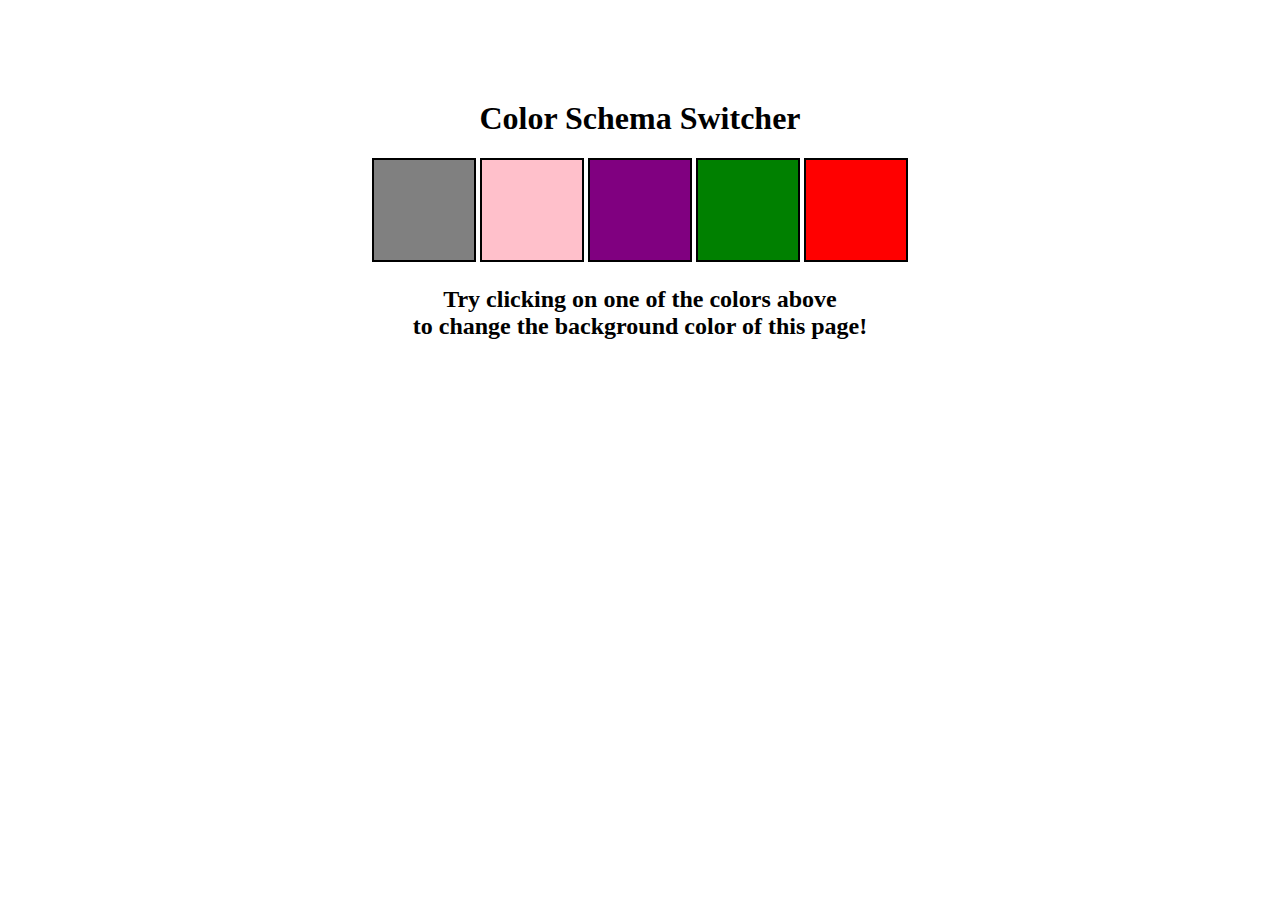
<file: 07_Project/Project_1/Index.html>
<!DOCTYPE html>
<html lang="en">
  <head>
    <meta charset="UTF-8" />
    <meta name="viewport" content="width=device-width, initial-scale=1.0" />
    <link rel="stylesheet" href="style.css" />
    <title>JS Color blocks Switcher</title>
  </head>
  <body>
    <div class="canvas">
      <h1>Color Schema Switcher</h1>
      <span class="button" id="grey"></span>
      <span class="button" id="pink"></span>
      <span class="button" id="purple"></span>
      <span class="button" id="green"></span>
      <span class="button" id="red"></span>
      <h2>
        Try clicking on one of the colors above
        <span>to change the background color of this page!</span>
      </h2>
    </div>
    <script src="display.js"></script>
  </body>
</html>
</file>
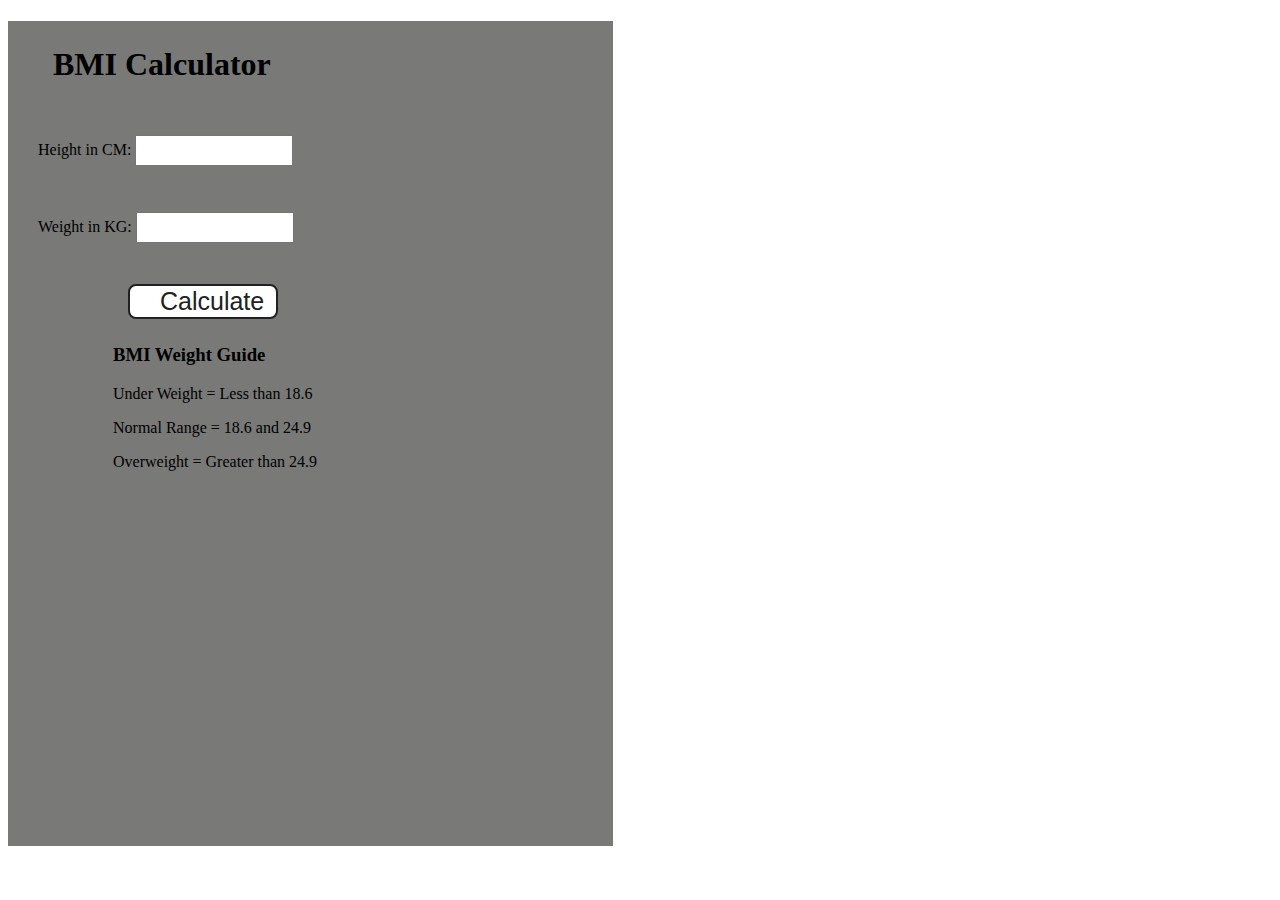
<file: 07_Project/Project_2/index.html>
<!DOCTYPE html>
<html lang="en">
  <head>
    <meta charset="UTF-8" />
    <meta name="viewport" content="width=device-width, initial-scale=1.0" />
    <meta http-equiv="X-UA-Compatible" content="ie=edge" />
    <link rel="stylesheet" href="style.css" />
    <title>BMI Calculator</title>
  </head>
  <body>
    <div class="container">
      <h1>BMI Calculator</h1>
      <form>
        <p><label>Height in CM: </label><input type="text" id="height" /></p>
        <p><label>Weight in KG: </label><input type="text" id="weight" /></p>
        <button>Calculate</button>
        <div id="results"></div>
        <div id="display"></div>
        <div id="weight-guide">
          <h3>BMI Weight Guide</h3>
          <p>Under Weight = Less than 18.6</p>
          <p>Normal Range = 18.6 and 24.9</p>
          <p>Overweight = Greater than 24.9</p>
        </div>
      </form>
    </div>
  </body>
  <script src="display.js"></script>
</html>
</file>
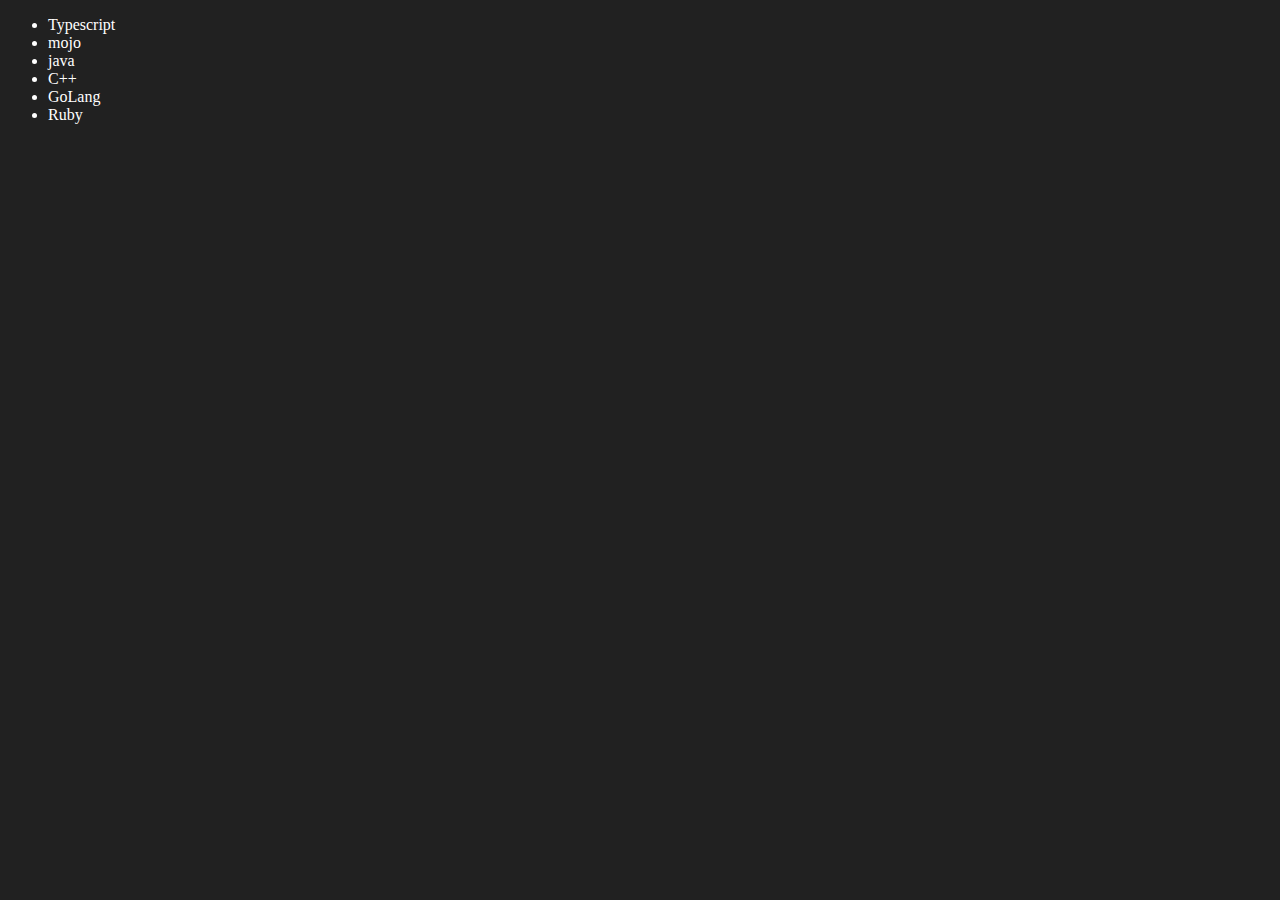
<file: 06_dom/four.html>
<!DOCTYPE html>
<html lang="en">
  <head>
    <meta charset="UTF-8" />
    <meta name="viewport" content="width=device-width, initial-scale=1.0" />
    <title>New concept on DOM</title>
  </head>
  <body style="background-color: #212121; color: #fff">
    <ul class="language">
      <li>javascript</li>
    </ul>
  </body>
  <script>
    // for (let i = 0; i < 5; i++) {
    //   const i = addLanguage("python");
    // }
    function addLanguage(langName) {
      const li = document.createElement("li");
      li.innerHTML = `${langName}`;
      document.querySelector(".language").appendChild(li);
    }
    // addLanguage("javascript");
    addLanguage("python");
    addLanguage("java");
    addLanguage("C++");

    function addOptiLanguage(langName) {
      const li = document.createElement("li");
      li.appendChild(document.createTextNode(langName));
      document.querySelector(".language").appendChild(li);

      // li.innerHTML = `${langName}`;
      // document.querySelector(".language").appendChild(li);
    }
    addLanguage("GoLang");
    addLanguage("Ruby");
    addLanguage("C");

    //Edit
    const secondLang = document.querySelector("li:nth-child(2)");
    // secondLang.style.color = "red";
    // secondLang.innerHTML = "mojo";
    const newli = document.createElement("li");
    newli.textContent = "mojo";
    secondLang.replaceWith(newli);

    //Edit
    const firstLang = document.querySelector("li:first-child");
    // const neewli = document.createElement("li");
    firstLang.outerHTML = "<li>Typescript</li>";

    // remove
    const lastLang = document.querySelector("li:last-child");
    lastLang.remove();
  </script>
</html>
</file>
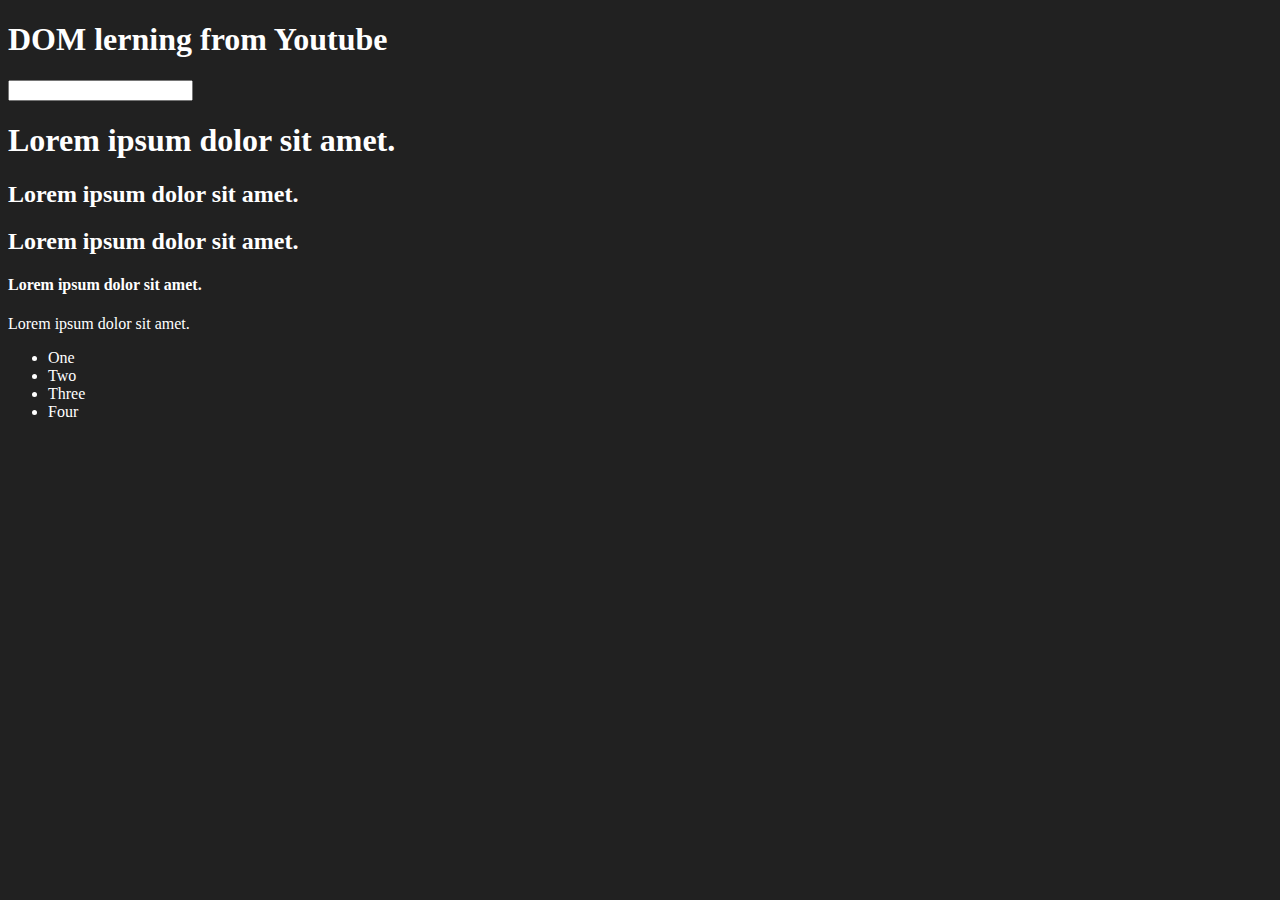
<file: 06_dom/one.html>
<!DOCTYPE html>
<html lang="en">
  <head>
    <meta charset="UTF-8" />

    <title>DOM Learning</title>
    <style>
      .bg-black {
        background-color: #212121;
        color: #fff;
      }
    </style>
  </head>
  <body class="bg-black">
    <div>
      <h1 id="title" class="heading">
        DOM lerning from Youtube <span style="display: none">Test text</span>
      </h1>
      <input type="password" class="" id="" />
      <h1>Lorem ipsum dolor sit amet.</h1>
      <h2>Lorem ipsum dolor sit amet.</h2>
      <h2>Lorem ipsum dolor sit amet.</h2>
      <h4>Lorem ipsum dolor sit amet.</h4>
      <p>Lorem ipsum dolor sit amet.</p>

      <ul>
        <li class="list-items">One</li>
        <li class="list-items">Two</li>
        <li class="list-items">Three</li>
        <li class="list-items">Four</li>
      </ul>
    </div>
  </body>
</html>
</file>
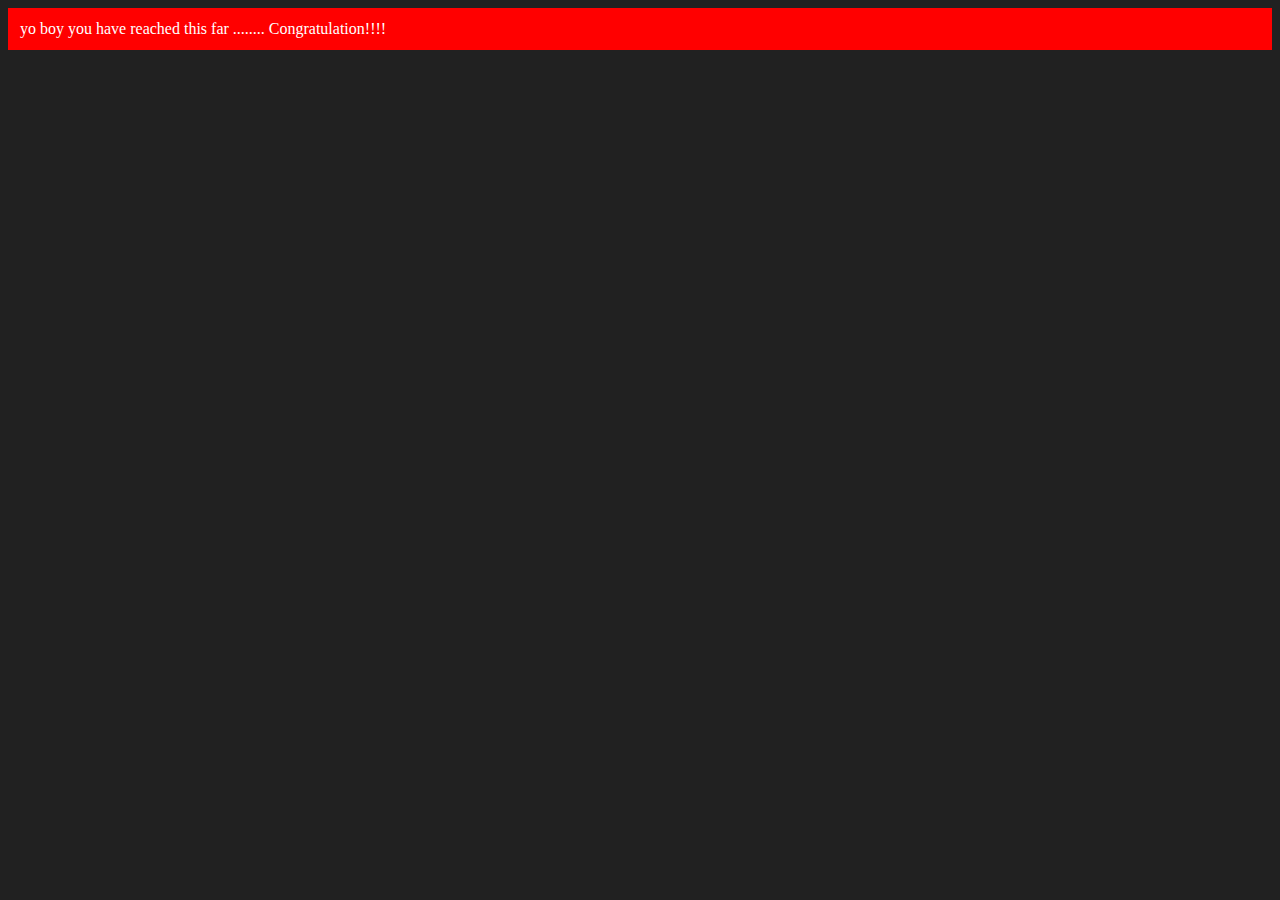
<file: 06_dom/three.html>
<!DOCTYPE html>
<html lang="en">
  <head>
    <meta charset="UTF-8" />
    <meta name="viewport" content="width=device-width, initial-scale=1.0" />
    <title>New Page</title>
  </head>
  <body style="background-color: #212121; color: #fff"></body>
  <script>
    const div = document.createElement("div");
    console.log(div);
    div.className = "main";
    div.id = Math.round(Math.random() * 10 + 1);
    div.setAttribute("title", "Generated Title");
    div.style.backgroundColor = "red";
    div.style.padding = "12px";
    div.innerText =
      "yo boy you have reached this far ........ Congratulation!!!!";
    document.body.appendChild(div);
  </script>
</html>
</file>
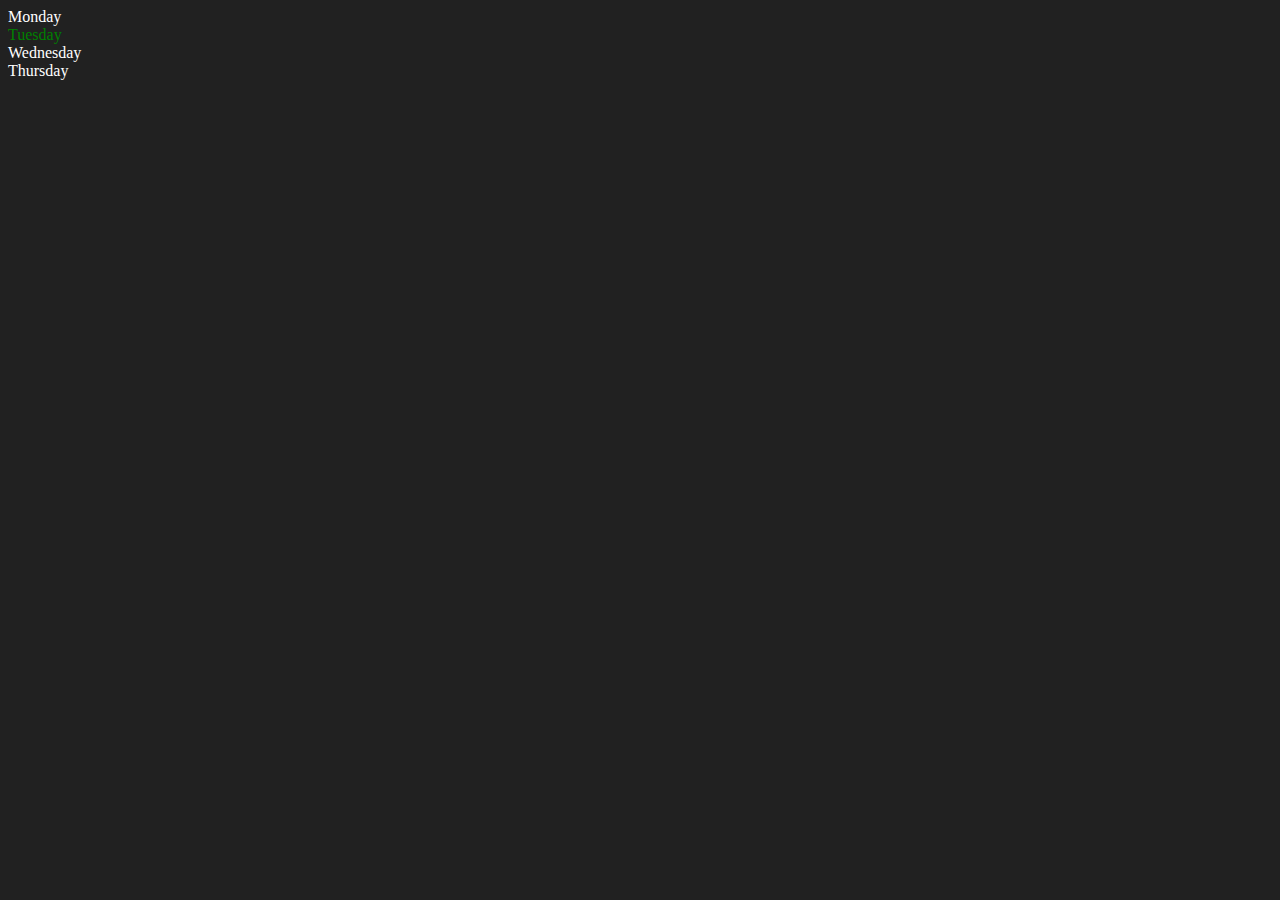
<file: 06_dom/two.html>
<!DOCTYPE html>
<html lang="en">
  <head>
    <meta charset="UTF-8" />
    <meta name="viewport" content="width=device-width, initial-scale=1.0" />
    <title>Cource from Youtube</title>
  </head>
  <body style="background-color: #212121; color: #fff">
    <div class="parent">
      <div class="days">Monday</div>
      <div class="days">Tuesday</div>
      <div class="days">Wednesday</div>
      <div class="days">Thursday</div>
    </div>
  </body>
  <script>
    const parent = document.querySelector(".parent");
    // console.log(parent);
    // console.log(parent.children);
    // console.log(parent.children[1].innerHTML);

    // for (let i = 0; i < parent.children.length; i++) {
    //   console.log(parent.children[i].innerHTML);
    // }
    parent.children[1].style.color = "green";
    // console.log(parent.firstElementChild);
    // console.log(parent.lastElementChild);

    const dayOne = document.querySelector(".days");
    // console.log(dayOne);
    // console.log(dayOne.innerHTML);
    // console.log(dayOne.parentElement);
    // console.log(dayOne.nextElementSibling);
    // console.log(dayOne.nextElementSibling.innerHTML);

    console.log("NODES:", parent.childNodes);
  </script>
</html>
</file>
<file: 07_Project/Project_1/style.css>
html {
  margin: 0;
}

span {
  display: block;
}
.canvas {
  margin: 100px auto 100px;
  width: 80%;
  text-align: center;
}

.button {
  width: 100px;
  height: 100px;
  border: solid black 2px;
  display: inline-block;
}

#grey {
  background: grey;
}

#pink {
  background: Pink;
}
#purple {
  background: Purple;
}
#green {
  background: Green;
}
#red {
  background: red;
}
</file>
<file: 07_Project/Project_2/style.css>
.container {
  width: 575px;
  height: 825px;

  background-color: #797978;
  padding-left: 30px;
}
#height,
#weight {
  width: 150px;
  height: 25px;
  margin-top: 30px;
}

#weight-guide {
  margin-left: 75px;
  margin-top: 25px;
}

#results {
  font-size: 35px;
  margin-left: 90px;
  margin-top: 20px;
  color: rgb(241, 241, 241);
}
#display {
  font-size: 35px;
  margin-left: 90px;
  margin-top: 20px;
  color: rgb(241, 241, 241);
}

button {
  width: 150px;
  height: 35px;
  margin-left: 90px;
  margin-top: 25px;
  background-color: #fff;
  padding: 1px 30px;
  border-radius: 8px;
  color: #212121;
  text-decoration: none;
  border: 2px solid #212121;

  font-size: 25px;
}

h1 {
  padding-left: 15px;
  padding-top: 25px;
}
</file>
